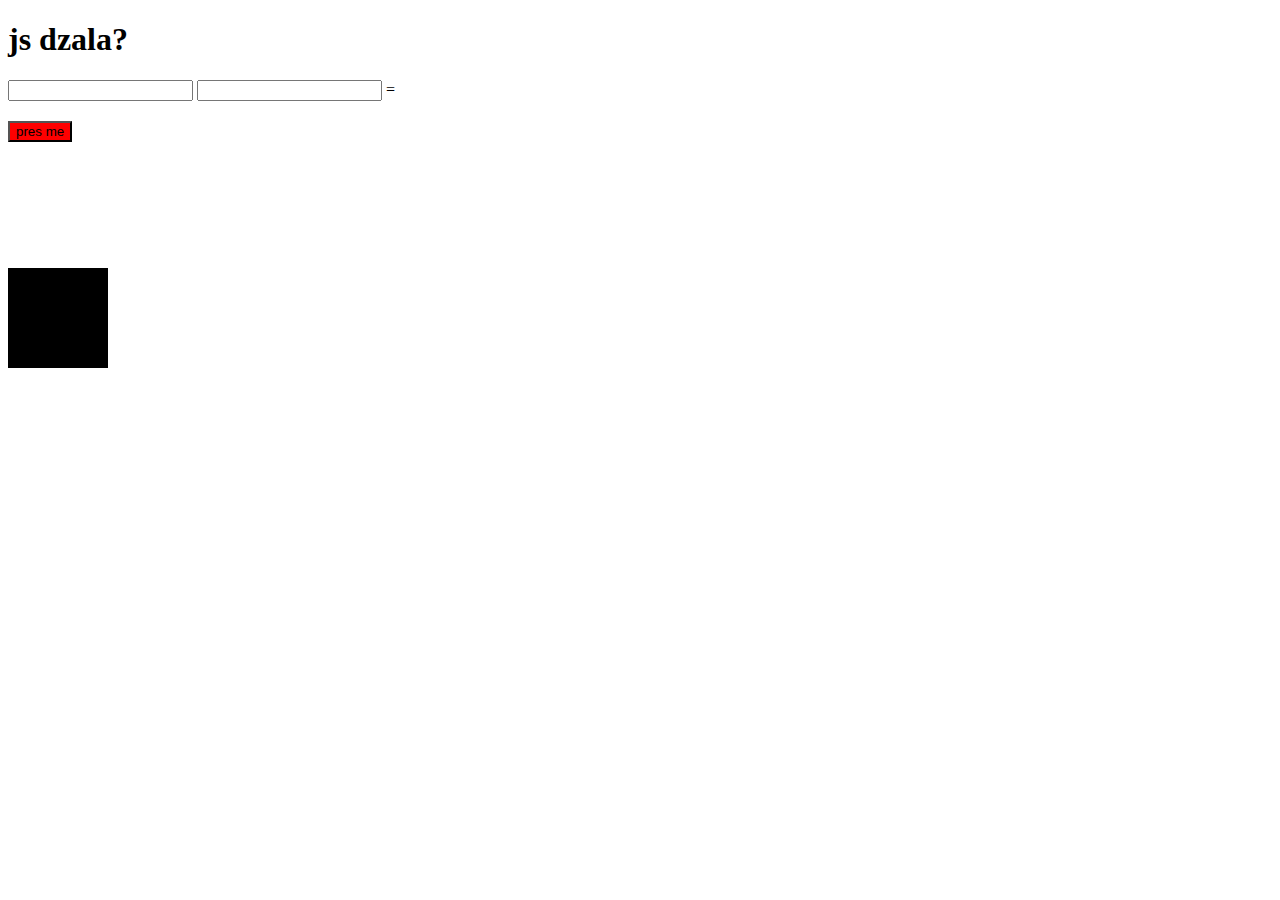
<file: index.html>
<!DOCTYPE html>
<html lang="en">

<head>
    <meta charset="UTF-8">
    <meta name="viewport" content="width=device-width, initial-scale=1.0">
    <title>JS</title>
</head>

<body>



    <style>
        button {
            margin-top: 20px;
            background: red;

        }

        #kwadrat {
            margin-top: 10%;
            width: 100px;
            height: 100px;
            background-color: black;
            text-align: center;
            color: aliceblue;
        }
    </style>
    <h1 id="tytul">js dzala?</h1>




    <input id="perwsza" type="number">
    <input id="druga" type="number">
    <span id="answer">= </span>

    <div class="btn"> <button onclick="pres_me()">pres me</button></div>


    <div id="kwadrat"></div>

</body>

<script>
    //     console.log('js dziala')
    //   let x = document.getElementById('tytul');
    //   x.innerHTML+= "dziala"


    function pres_me() {

        let perwsza = document.getElementById('perwsza').value;
        let druga = document.getElementById('druga').value;
        // console.log(perwsza*druga)

        document.getElementById('answer').innerHTML += perwsza * druga
    }



    // let kwadrat = document.getElementById('kwadrat')

    // for (let i = 0; i <= 3; i++) {
    //     kwadrat.innerHTML += `<div id="kwadrat">bla</div>`

    // }


</script>

</html>
</file>
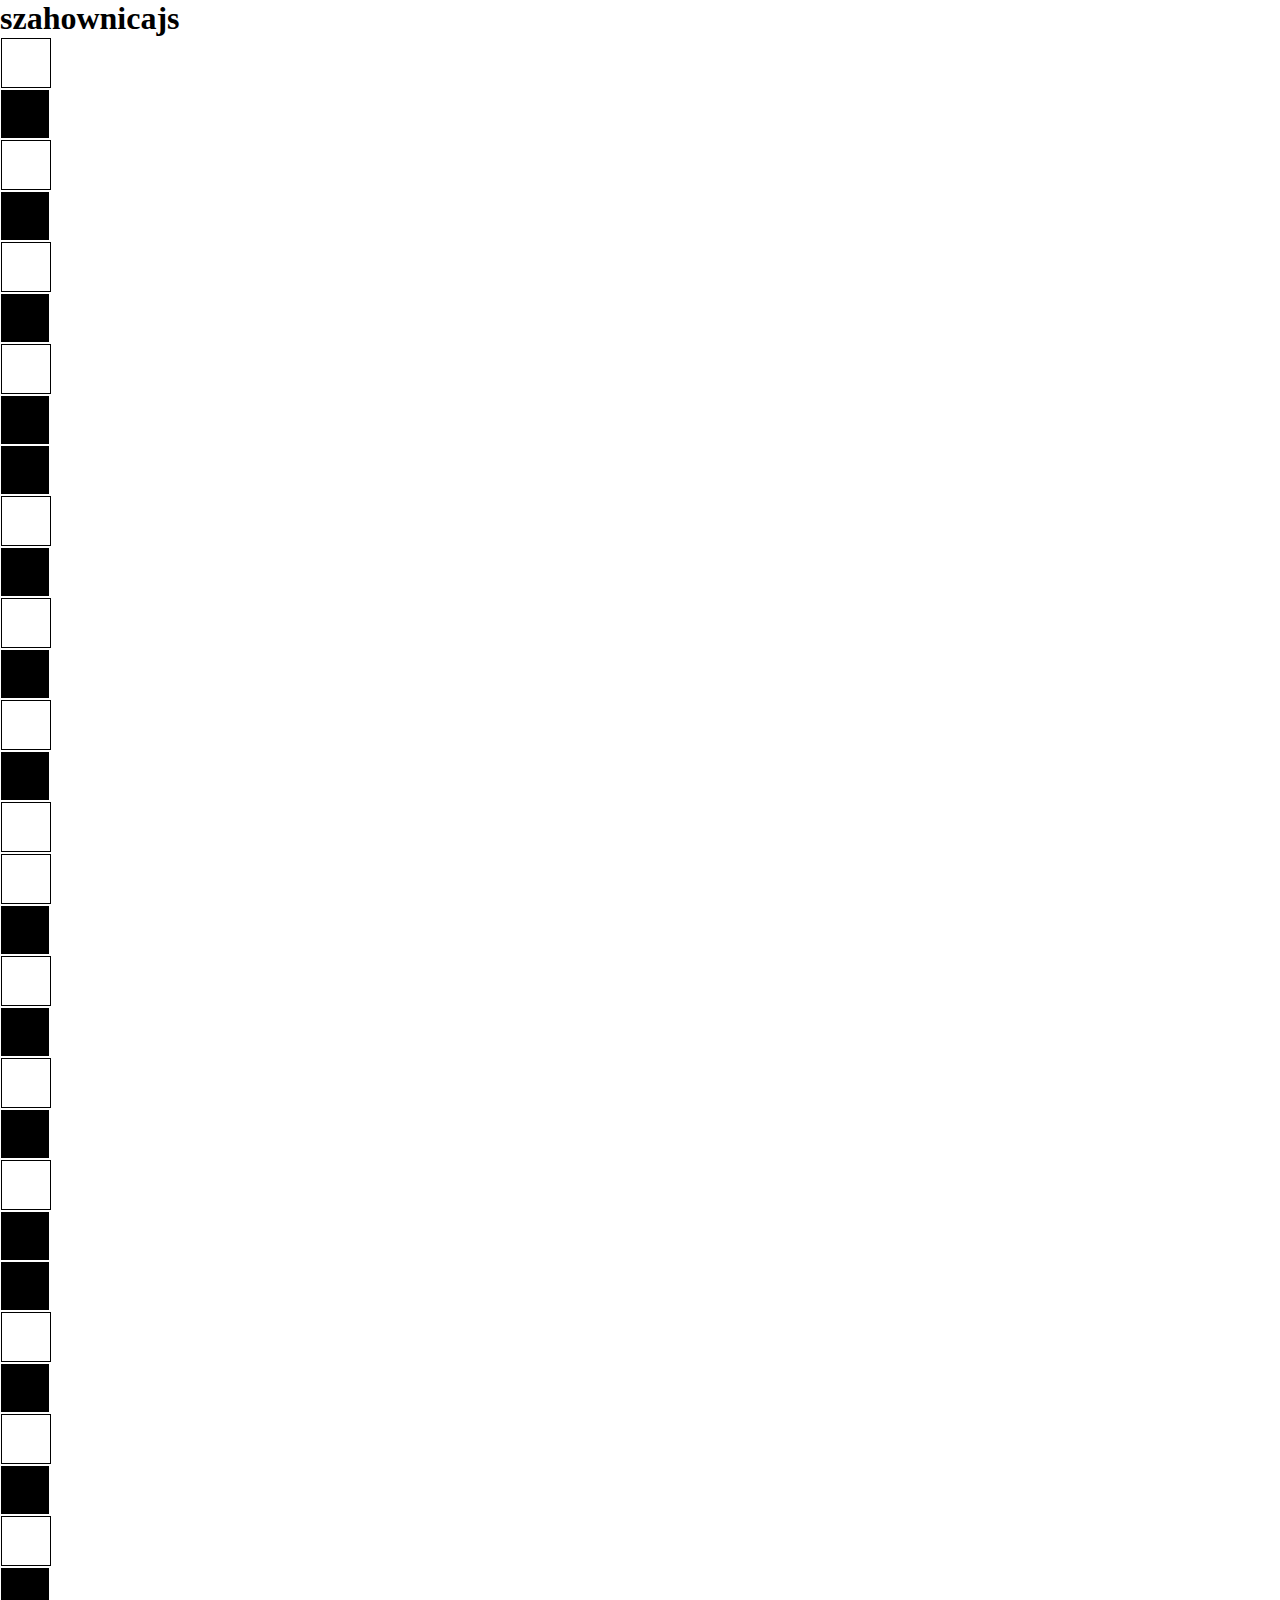
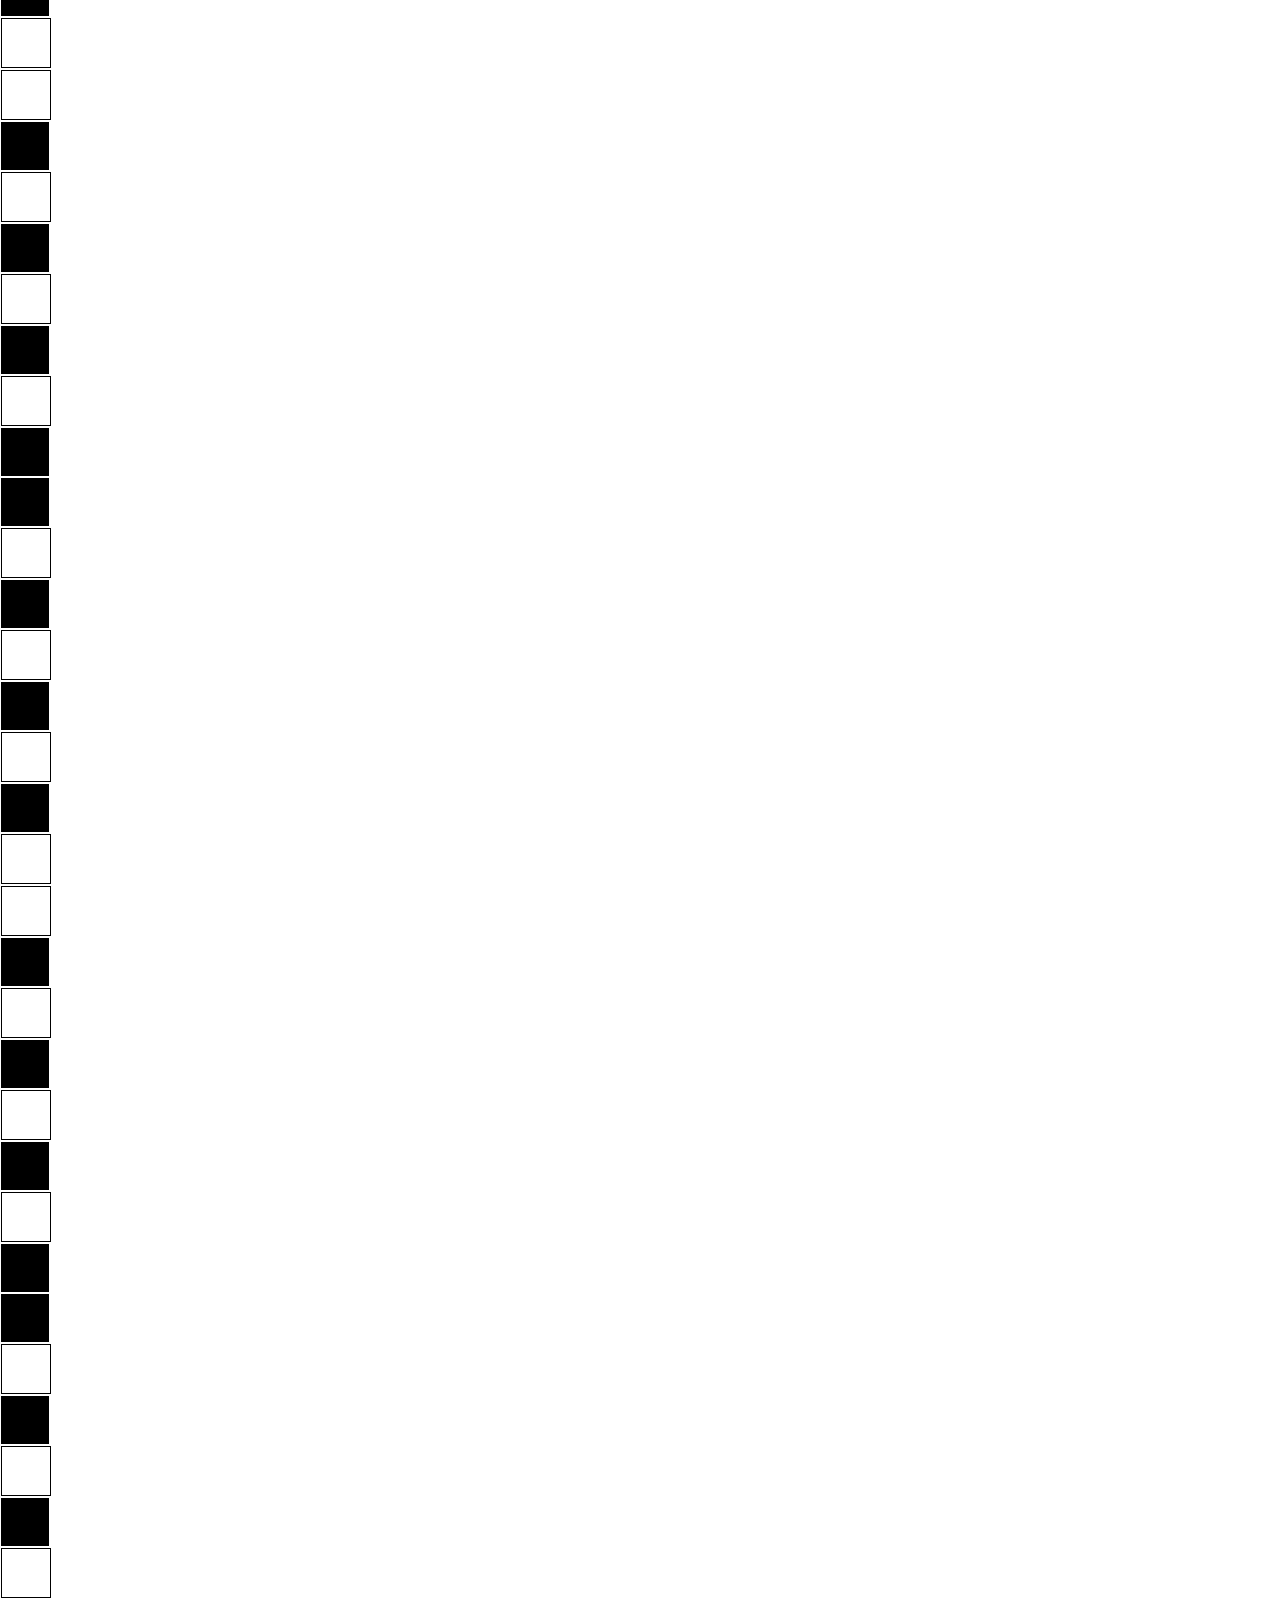
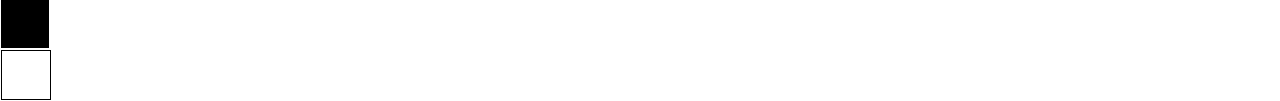
<file: szahownicajs.html>
<!DOCTYPE html>
<html lang="en">
<head>
    <meta charset="UTF-8">
    <meta name="viewport" content="width=device-width, initial-scale=1.0">
<link rel="stylesheet" href="styleszahownica.css">
    <title>Document</title>
</head>
<body>
    <h1>szahownicajs</h1>

    <div id="wrapp">


<div  id="kwadrat_bialy"></div>
<div  id="kwadrat_czarny"></div>
</div>
    <script src="script.js"></script>
</body>
</html>
</file>
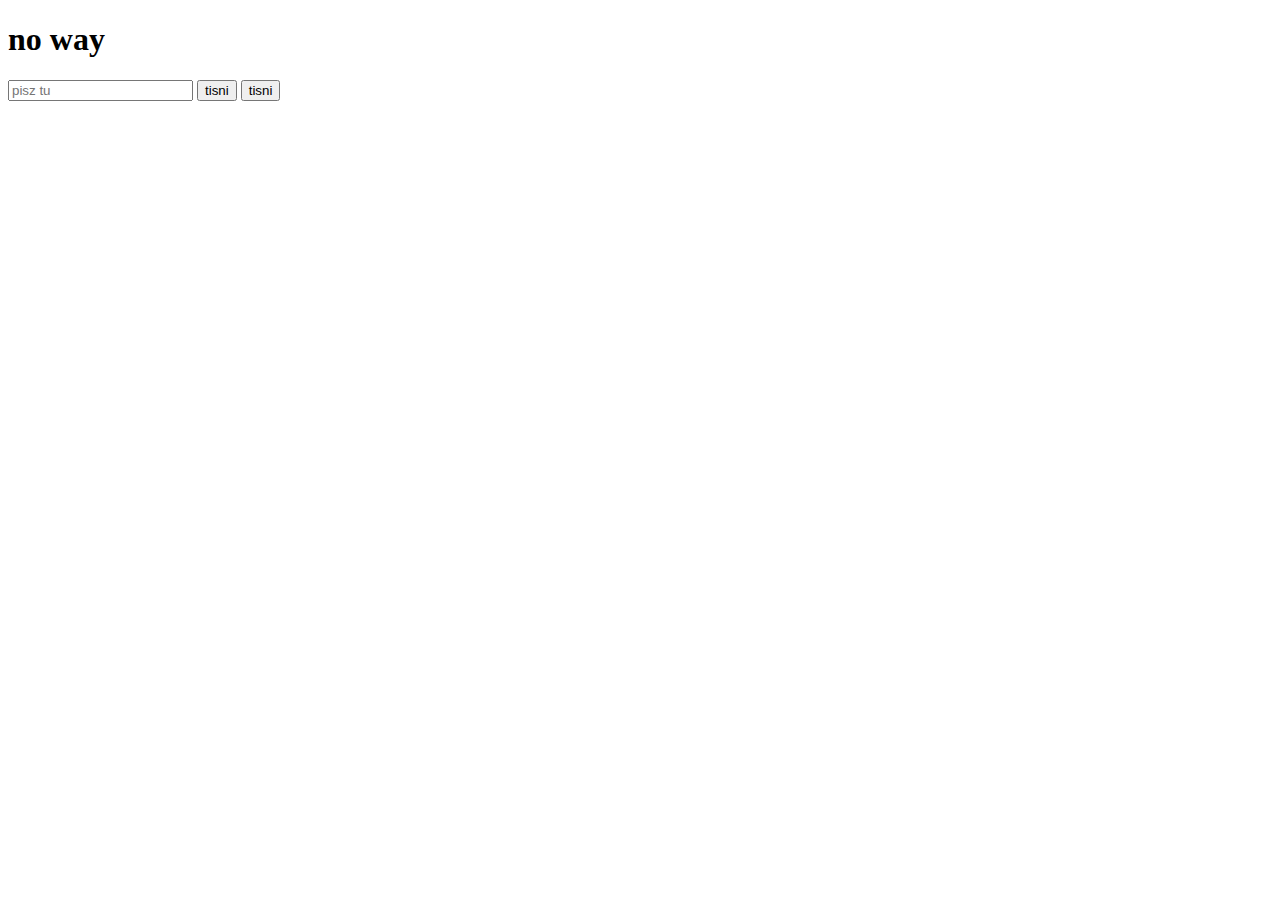
<file: no_way/no_way.html>
<!DOCTYPE html>
<html lang="en">
<head>
    <meta charset="UTF-8">
    <meta name="viewport" content="width=device-width, initial-scale=1.0">
    <title>no way</title>
</head>
<body>
    
<h1>no way</h1>


<input id="number" type="number" placeholder="pisz tu"> 

<input  onclick="tisni()"  type="button" value="tisni">
<button type="button" onclick="tisni()">tisni</button>



<div id="wynik"></div>

  <script src="/no_way/scriptno_way.js"></script>
</body>
</html>
</file>
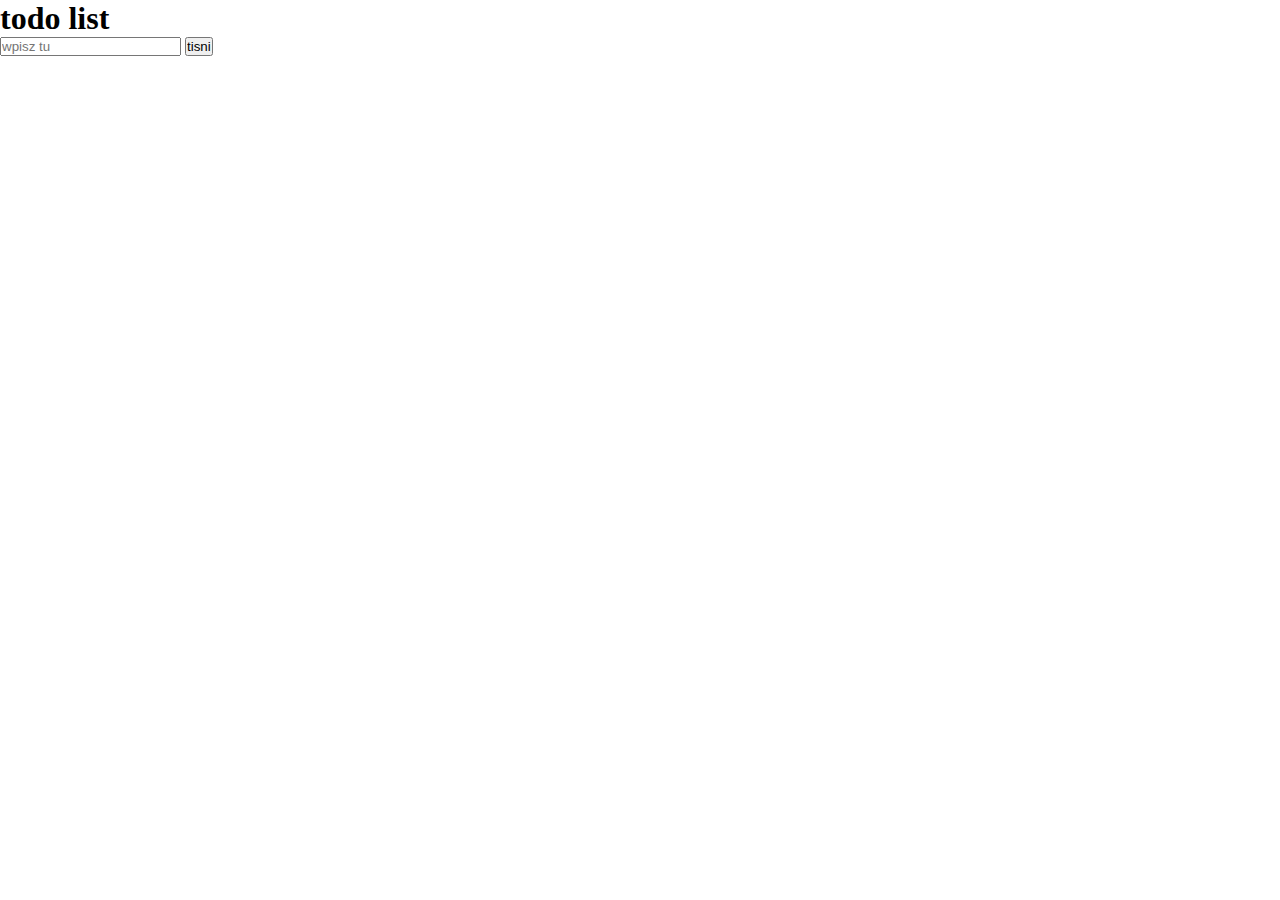
<file: todo/todo.html>
<!DOCTYPE html>
<html lang="en">
<head>
    <meta charset="UTF-8">
    <meta name="viewport" content="width=device-width, initial-scale=1.0">
    <title>todo list</title>
    <link rel="stylesheet" href="/todo/todostyle.css">
</head>
<body>
    <h1>todo list</h1>
    
    
    <input  id="todo"  type="text" placeholder="wpisz tu">
    <input  onclick="tisni()"  type="button" value="tisni">

    <div id="lists">
        <ul id="list">
           
        </ul>
    </div>

    <script src="/todo/todojs.js"></script>
</body>
</html>
</file>
<file: styleszahownica.css>
*{
    margin: 0;
    padding: 0;
    box-sizing: border-box;

}

#wrapp{
    display: grid;
    grid-area: auto;
}
.kwadrat_bialy{
    width: 50px;
    height: 50px;
    background-color: #fff;
    border: 1px solid black;
    margin: 1px;
}
.kwadrat_czarny{
    width: 48px;
    height: 48px;
    background-color: black;
    margin: 1px;
    /* border: 1px solid black; */
}
</file>
<file: todo/todostyle.css>
*{
    padding: 0;
    margin: 0;
    box-sizing: border-box;
}
</file>
